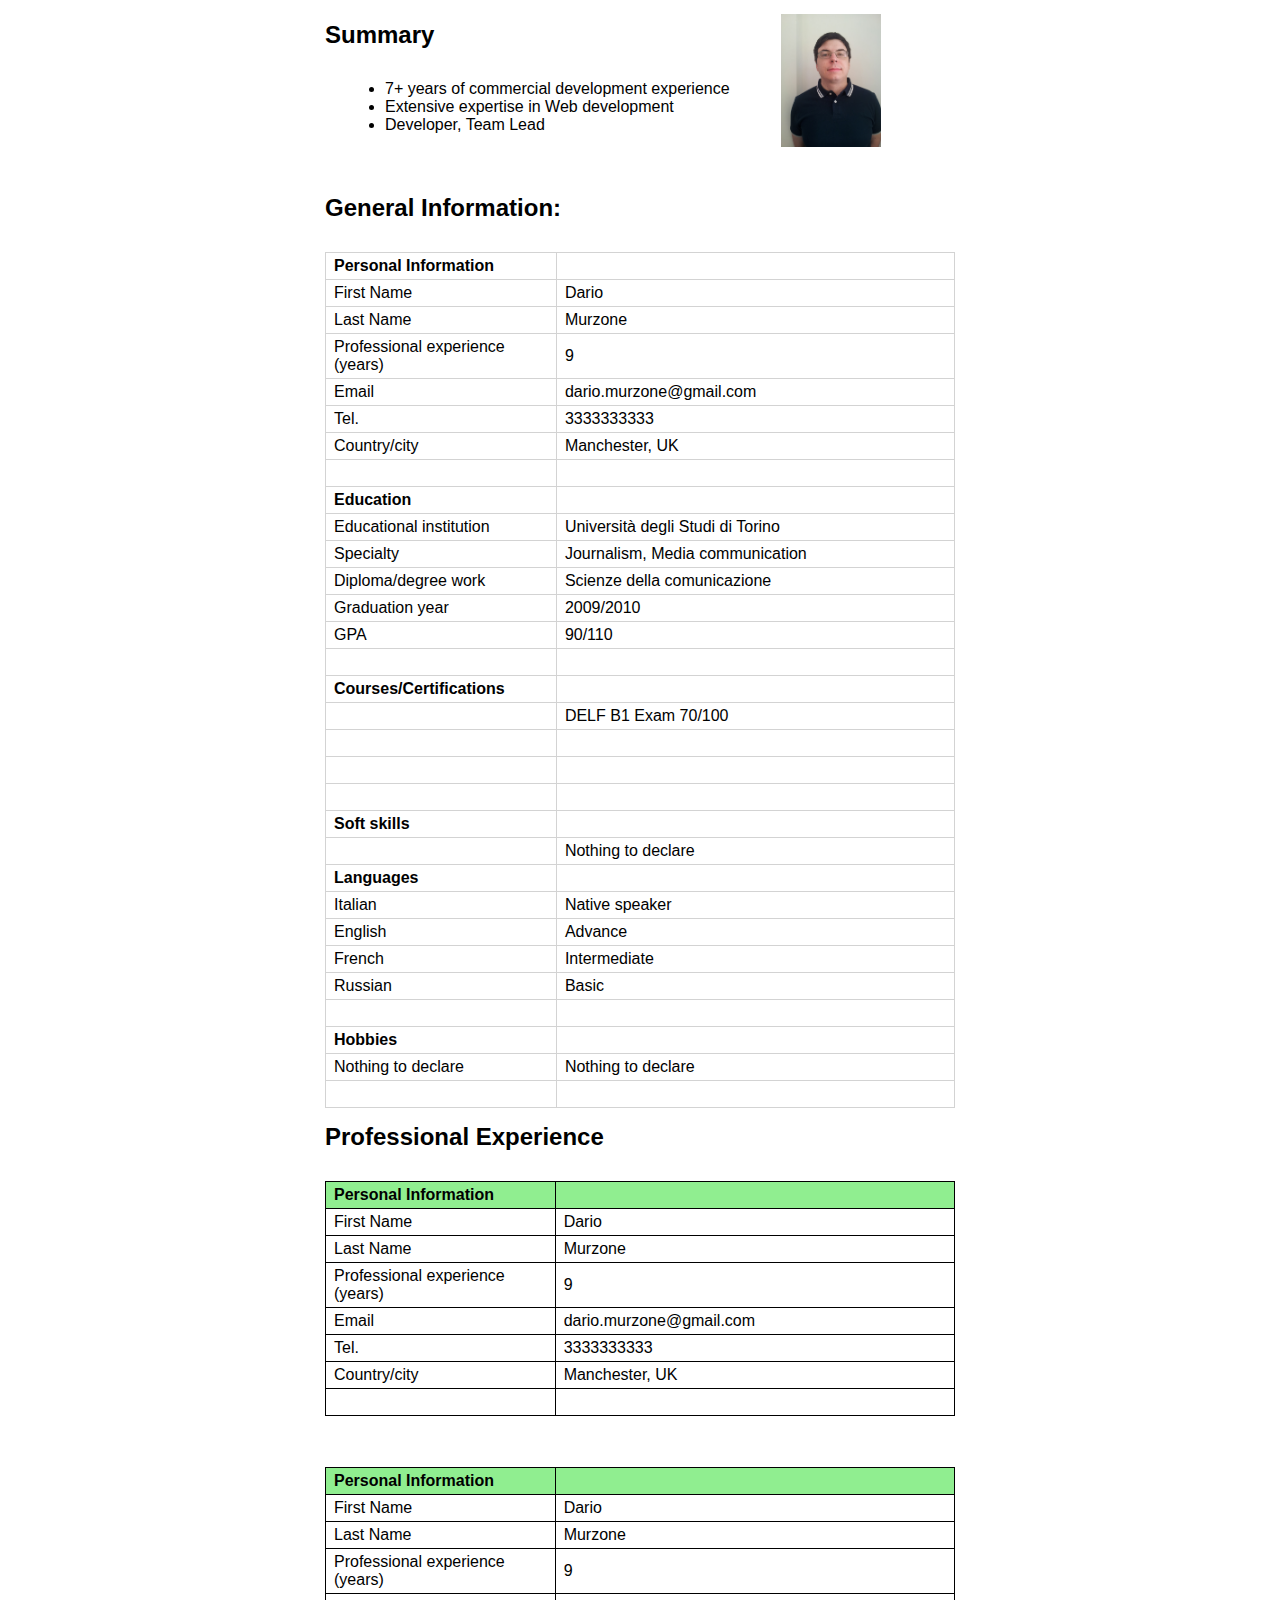
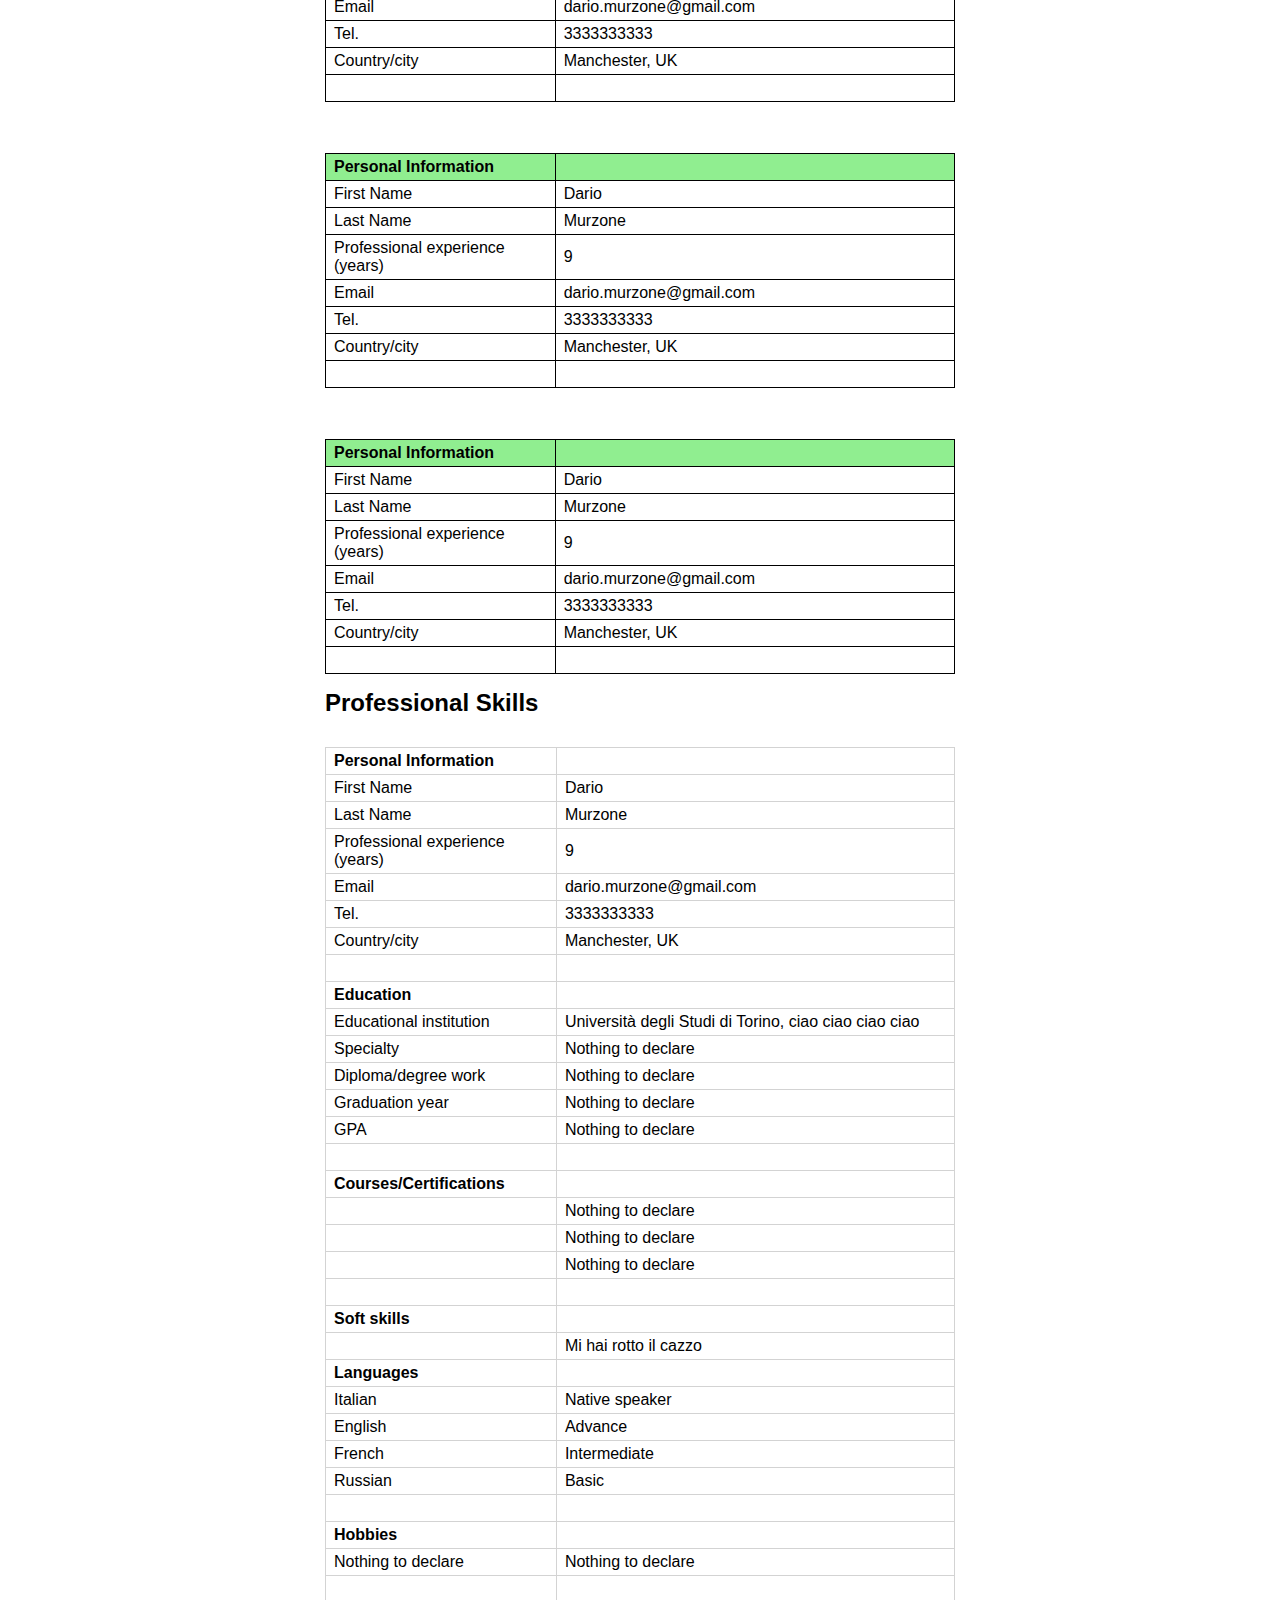
<file: Yura-project1_Dario/index.html>
<!DOCTYPE html>
<html>

<head>
	<meta charset="utf-8">
	<title>Dario | Cv Vitae</title>
	<link rel="stylesheet" href="css/normalize.css">
	<link href='http://fonts.googleapis.com/css?family=Open+Sans:400italic,700italic,400,700,800|Changa+One' rel='stylesheet' type='text/css'>
	<link rel="stylesheet" href="css/main.css">
	<!--- <link rel="stylesheet" href="css/responsive.css">  -->
	<meta name="viewport" content="width=device-width, initial-scale=1.0">
</head>

<body>
	<div id="wrapper">



		<div class="summarypos">
			<h2>Summary</h2></div>

		<span><ul>
	  <li>7+ years of commercial development experience</li>
	  <li>Extensive expertise in Web development</li>
	  <li>Developer, Team Lead</li>
	  </ul>
   
		</span>
		<img alt="Image" src="img/dario1.jpg">

		<div class="after-box">
			<h2>General Information:</h2>

			<table>
				<tbody>
					<tr>
						<td class="box_size1">
							<p class="p_layout"><b>Personal Information</b></p>
						</td>
						<td class="box_size2">
							<p class="p_layout"></p>
						</td>
					</tr>
					<tr>
						<td class="box_size1">
							<p class="p_layout">First Name</p>
						</td>
						<td class="box_size2">
							<p class="p_layout">Dario</p>
						</td>
					</tr>
					<tr>
						<td class="box_size1">
							<p class="p_layout">Last Name</p>
						</td>
						<td class="box_size2">
							<p class="p_layout">Murzone</p>
						</td>
					</tr>
					<tr>
						<td class="box_size1">
							<p class="p_layout">Professional experience (years)</p>
						</td>
						<td class="box_size2">
							<p class="p_layout">9</p>
						</td>
					</tr>
					<tr>
						<td class="box_size1">
							<p class="p_layout">Email</p>
						</td>
						<td class="box_size2">
							<p class="p_layout">dario.murzone@gmail.com</p>
						</td>
					</tr>
					<tr>
						<td class="box_size1">
							<p class="p_layout">Tel.</p>
						</td>
						<td class="box_size2">
							<p class="p_layout">3333333333</p>
						</td>
					</tr>
					<tr>
						<td class="box_size1">
							<p class="p_layout">Country/city</p>
						</td>
						<td class="box_size2">
							<p class="p_layout">Manchester, UK</p>
						</td>
					</tr>
					<tr>
						<td class="box_size1">
							<p class="p_layout">&nbsp;</p>
						</td>
						<td class="box_size2">
							<p class="p_layout">&nbsp;</p>
						</td>
					</tr>
					<tr>
						<td class="box_size1">
							<p class="p_layout"><b>Education</b></p>
						</td>
						<td class="box_size2">
							<p class="p_layout">&nbsp;</p>
						</td>
					</tr>
					<tr>
						<td class="box_size1">
							<p class="p_layout">Educational institution</p>
						</td>
						<td class="box_size2">
							<p class="p_layout">Universit&agrave; degli Studi di Torino</p>
						</td>
					</tr>

					<tr>
						<td class="box_size1">
							<p class="p_layout">Specialty</p>
						</td>
						<td class="box_size2">
							<p class="p_layout">Journalism, Media communication</p>
						</td>
					</tr>
					<tr>
						<td class="box_size1">
							<p class="p_layout">Diploma/degree work</p>
						</td>
						<td class="box_size2">
							<p class="p_layout">Scienze della comunicazione</p>
						</td>
					</tr>
					<tr>
						<td class="box_size1">
							<p class="p_layout">Graduation year</p>
						</td>
						<td class="box_size2">
							<p class="p_layout">2009/2010</p>
						</td>
					</tr>
					<tr>
						<td class="box_size1">
							<p class="p_layout">GPA</p>
						</td>
						<td class="box_size2">
							<p class="p_layout">90/110</p>
						</td>
					</tr>
					<tr>
						<td class="box_size1">
							<p class="p_layout">&nbsp;</p>
						</td>
						<td class="box_size2">
							<p class="p_layout">&nbsp;</p>
						</td>
					</tr>
					<tr>
						<td class="box_size1">
							<p class="p_layout"><b>Courses/Certifications</b></p>
						</td>
						<td class="box_size2">
							<p class="p_layout">&nbsp;</p>
						</td>
					</tr>
					<tr>
						<td class="box_size1">
							<p class="p_layout">&nbsp;</p>
						</td>
						<td class="box_size2">
							<p class="p_layout">DELF B1 Exam 70/100</p>
						</td>
					</tr>
					<tr>
						<td class="box_size1">
							<p class="p_layout">&nbsp;</p>
						</td>
						<td class="box_size2">
							<p class="p_layout">&nbsp;</p>
						</td>
					</tr>
					<tr>
						<td class="box_size1">
							<p class="p_layout">&nbsp;</p>
						</td>
						<td class="box_size2">
							<p class="p_layout">&nbsp;</p>
						</td>
					</tr>
					<tr>
						<td class="box_size1">
							<p class="p_layout">&nbsp;</p>
						</td>
						<td class="box_size2">
							<p class="p_layout">&nbsp;</p>
						</td>
					</tr>
					<tr>
						<td class="box_size1">
							<p class="p_layout"><b>Soft skills</b></p>
						</td>
						<td class="box_size2">
							<p class="p_layout">&nbsp;</p>
						</td>
					</tr>
					<tr>
						<td class="box_size1">
							<p class="p_layout">&nbsp;</p>
						</td>
						<td class="box_size2">
							<p class="p_layout">Nothing to declare</p>
						</td>
					</tr>
					<tr>
						<td class="box_size1">
							<p class="p_layout"><b>Languages</b></p>
						</td>
						<td class="box_size2">
							<p class="p_layout">&nbsp;</p>
						</td>
					</tr>
					<tr>
						<td class="box_size1">
							<p class="p_layout">Italian</p>
						</td>
						<td class="box_size2">
							<p class="p_layout">Native speaker</p>
						</td>
					</tr>
					<tr>
						<td class="box_size1">
							<p class="p_layout">English</p>
						</td>
						<td class="box_size2">
							<p class="p_layout">Advance</p>
						</td>
					</tr>
					<tr>
						<td class="box_size1">
							<p class="p_layout">French</p>
						</td>
						<td class="box_size2">
							<p class="p_layout">Intermediate</p>
						</td>
					</tr>
					<tr>
						<td class="box_size1">
							<p class="p_layout">Russian</p>
						</td>
						<td class="box_size2">
							<p class="p_layout">Basic</p>
						</td>
					</tr>
					<tr>
						<td class="box_size1">
							<p class="p_layout">&nbsp;</p>
						</td>
						<td class="box_size2">
							<p class="p_layout">&nbsp;</p>
						</td>
					</tr>
					<tr>
						<td class="box_size1">
							<p class="p_layout"><b>Hobbies</b></p>
						</td>
						<td class="box_size2">
							<p class="p_layout">&nbsp;</p>
						</td>
					</tr>
					<tr>
						<td class="box_size1">
							<p class="p_layout">Nothing to declare</p>
						</td>
						<td class="box_size2">
							<p class="p_layout">Nothing to declare</p>
						</td>
					</tr>
					<tr>
						<td class="box_size1">
							<p class="p_layout">&nbsp;</p>
						</td>
						<td class="box_size2">
							<p class="p_layout">&nbsp;</p>
						</td>
					</tr>
				</tbody>

			</table>

			<div>
				<h2>Professional Experience</h2></div>


			<table class="Experience_table">
				<tbody class="Experience_table">
					<tr>
						<td class="box_size1 colour_cell1 Experience_table">
							<p class="p_layout"><b>Personal Information</b></p>
						</td>
						<td class="box_size2 colour_cell1 Experience_table">
							<p class="p_layout"></p>
						</td>
					</tr>
					<tr>
						<td class="box_size1 Experience_table">
							<p class="p_layout">First Name</p>
						</td>
						<td class="box_size2 Experience_table">
							<p class="p_layout">Dario</p>
						</td>
					</tr>
					<tr>
						<td class="box_size1 Experience_table">
							<p class="p_layout">Last Name</p>
						</td>
						<td class="box_size2 Experience_table">
							<p class="p_layout">Murzone</p>
						</td>
					</tr>
					<tr>
						<td class="box_size1 Experience_table">
							<p class="p_layout">Professional experience (years)</p>
						</td>
						<td class="box_size2 Experience_table">
							<p class="p_layout">9</p>
						</td>
					</tr>
					<tr>
						<td class="box_size1 Experience_table">
							<p class="p_layout">Email</p>
						</td>
						<td class="box_size2 Experience_table">
							<p class="p_layout">dario.murzone@gmail.com</p>
						</td>
					</tr>
					<tr>
						<td class="box_size1 Experience_table">
							<p class="p_layout">Tel.</p>
						</td>
						<td class="box_size2 Experience_table">
							<p class="p_layout">3333333333</p>
						</td>
					</tr>
					<tr>
						<td class="box_size1 Experience_table">
							<p class="p_layout">Country/city</p>
						</td>
						<td class="box_size2 Experience_table">
							<p class="p_layout">Manchester, UK</p>
						</td>
					</tr>
					<tr>
						<td class="box_size1 Experience_table">
							<p class="p_layout">&nbsp;</p>
						</td>
						<td class="box_size2 Experience_table">
							<p class="p_layout">&nbsp;</p>
						</td>
					</tr>

				</tbody>
			</table>
			<p class="p_layout">&nbsp;</p>
			<table class="Experience_table">
				<tbody class="Experience_table">
					<tr>
						<td class="box_size1 colour_cell1 Experience_table">
							<p class="p_layout"><b>Personal Information</b></p>
						</td>
						<td class="box_size2 colour_cell1 Experience_table">
							<p class="p_layout"></p>
						</td>
					</tr>
					<tr>
						<td class="box_size1 Experience_table">
							<p class="p_layout">First Name</p>
						</td>
						<td class="box_size2 Experience_table">
							<p class="p_layout">Dario</p>
						</td>
					</tr>
					<tr>
						<td class="box_size1 Experience_table">
							<p class="p_layout">Last Name</p>
						</td>
						<td class="box_size2 Experience_table">
							<p class="p_layout">Murzone</p>
						</td>
					</tr>
					<tr>
						<td class="box_size1 Experience_table">
							<p class="p_layout">Professional experience (years)</p>
						</td>
						<td class="box_size2 Experience_table">
							<p class="p_layout">9</p>
						</td>
					</tr>
					<tr>
						<td class="box_size1 Experience_table">
							<p class="p_layout">Email</p>
						</td>
						<td class="box_size2 Experience_table">
							<p class="p_layout">dario.murzone@gmail.com</p>
						</td>
					</tr>
					<tr>
						<td class="box_size1 Experience_table">
							<p class="p_layout">Tel.</p>
						</td>
						<td class="box_size2 Experience_table">
							<p class="p_layout">3333333333</p>
						</td>
					</tr>
					<tr>
						<td class="box_size1 Experience_table">
							<p class="p_layout">Country/city</p>
						</td>
						<td class="box_size2 Experience_table">
							<p class="p_layout">Manchester, UK</p>
						</td>
					</tr>
					<tr>
						<td class="box_size1 Experience_table">
							<p class="p_layout">&nbsp;</p>
						</td>
						<td class="box_size2 Experience_table">
							<p class="p_layout">&nbsp;</p>
						</td>
					</tr>

				</tbody>
			</table>

			<p class="p_layout_space">&nbsp;</p>

			<table class="Experience_table">
				<tbody class="Experience_table">
					<tr>
						<td class="box_size1 colour_cell1 Experience_table">
							<p class="p_layout"><b>Personal Information</b></p>
						</td>
						<td class="box_size2 colour_cell1 Experience_table">
							<p class="p_layout"></p>
						</td>
					</tr>
					<tr>
						<td class="box_size1 Experience_table">
							<p class="p_layout">First Name</p>
						</td>
						<td class="box_size2 Experience_table">
							<p class="p_layout">Dario</p>
						</td>
					</tr>
					<tr>
						<td class="box_size1 Experience_table">
							<p class="p_layout">Last Name</p>
						</td>
						<td class="box_size2 Experience_table">
							<p class="p_layout">Murzone</p>
						</td>
					</tr>
					<tr>
						<td class="box_size1 Experience_table">
							<p class="p_layout">Professional experience (years)</p>
						</td>
						<td class="box_size2 Experience_table">
							<p class="p_layout">9</p>
						</td>
					</tr>
					<tr>
						<td class="box_size1 Experience_table">
							<p class="p_layout">Email</p>
						</td>
						<td class="box_size2 Experience_table">
							<p class="p_layout">dario.murzone@gmail.com</p>
						</td>
					</tr>
					<tr>
						<td class="box_size1 Experience_table">
							<p class="p_layout">Tel.</p>
						</td>
						<td class="box_size2 Experience_table">
							<p class="p_layout">3333333333</p>
						</td>
					</tr>
					<tr>
						<td class="box_size1 Experience_table">
							<p class="p_layout">Country/city</p>
						</td>
						<td class="box_size2 Experience_table">
							<p class="p_layout">Manchester, UK</p>
						</td>
					</tr>
					<tr>
						<td class="box_size1 Experience_table">
							<p class="p_layout">&nbsp;</p>
						</td>
						<td class="box_size2 Experience_table">
							<p class="p_layout">&nbsp;</p>
						</td>
					</tr>

				</tbody>
			</table>

			<p class="p_layout">&nbsp;</p>

			<table class="Experience_table">
				<tbody class="Experience_table">
					<tr>
						<td class="box_size1 colour_cell1 Experience_table">
							<p class="p_layout"><b>Personal Information</b></p>
						</td>
						<td class="box_size2 colour_cell1 Experience_table">
							<p class="p_layout"></p>
						</td>
					</tr>
					<tr>
						<td class="box_size1 Experience_table">
							<p class="p_layout">First Name</p>
						</td>
						<td class="box_size2 Experience_table">
							<p class="p_layout">Dario</p>
						</td>
					</tr>
					<tr>
						<td class="box_size1 Experience_table">
							<p class="p_layout">Last Name</p>
						</td>
						<td class="box_size2 Experience_table">
							<p class="p_layout">Murzone</p>
						</td>
					</tr>
					<tr>
						<td class="box_size1 Experience_table">
							<p class="p_layout">Professional experience (years)</p>
						</td>
						<td class="box_size2 Experience_table">
							<p class="p_layout">9</p>
						</td>
					</tr>
					<tr>
						<td class="box_size1 Experience_table">
							<p class="p_layout">Email</p>
						</td>
						<td class="box_size2 Experience_table">
							<p class="p_layout">dario.murzone@gmail.com</p>
						</td>
					</tr>
					<tr>
						<td class="box_size1 Experience_table">
							<p class="p_layout">Tel.</p>
						</td>
						<td class="box_size2 Experience_table">
							<p class="p_layout">3333333333</p>
						</td>
					</tr>
					<tr>
						<td class="box_size1 Experience_table">
							<p class="p_layout">Country/city</p>
						</td>
						<td class="box_size2 Experience_table">
							<p class="p_layout">Manchester, UK</p>
						</td>
					</tr>
					<tr>
						<td class="box_size1 Experience_table">
							<p class="p_layout">&nbsp;</p>
						</td>
						<td class="box_size2 Experience_table">
							<p class="p_layout">&nbsp;</p>
						</td>
					</tr>

				</tbody>
			</table>


			<div>
				<h2>Professional Skills</h2></div>


			<table>
				<tbody>
					<tr>
						<td class="box_size1">
							<p class="p_layout"><b>Personal Information</b></p>
						</td>
						<td class="box_size2">
							<p class="p_layout"></p>
						</td>
					</tr>
					<tr>
						<td class="box_size1">
							<p class="p_layout">First Name</p>
						</td>
						<td class="box_size2">
							<p class="p_layout">Dario</p>
						</td>
					</tr>
					<tr>
						<td class="box_size1">
							<p class="p_layout">Last Name</p>
						</td>
						<td class="box_size2">
							<p class="p_layout">Murzone</p>
						</td>
					</tr>
					<tr>
						<td class="box_size1">
							<p class="p_layout">Professional experience (years)</p>
						</td>
						<td class="box_size2">
							<p class="p_layout">9</p>
						</td>
					</tr>
					<tr>
						<td class="box_size1">
							<p class="p_layout">Email</p>
						</td>
						<td class="box_size2">
							<p class="p_layout">dario.murzone@gmail.com</p>
						</td>
					</tr>
					<tr>
						<td class="box_size1">
							<p class="p_layout">Tel.</p>
						</td>
						<td class="box_size2">
							<p class="p_layout">3333333333</p>
						</td>
					</tr>
					<tr>
						<td class="box_size1">
							<p class="p_layout">Country/city</p>
						</td>
						<td class="box_size2">
							<p class="p_layout">Manchester, UK</p>
						</td>
					</tr>
					<tr>
						<td class="box_size1">
							<p class="p_layout">&nbsp;</p>
						</td>
						<td class="box_size2">
							<p class="p_layout">&nbsp;</p>
						</td>
					</tr>
					<tr>
						<td class="box_size1">
							<p class="p_layout"><b>Education</b></p>
						</td>
						<td class="box_size2">
							<p class="p_layout">&nbsp;</p>
						</td>
					</tr>
					<tr>
						<td class="box_size1">
							<p class="p_layout">Educational institution</p>
						</td>
						<td class="box_size2">
							<p class="p_layout">Universit&agrave; degli Studi di Torino, ciao ciao ciao ciao</p>
						</td>
					</tr>

					<tr>
						<td class="box_size1">
							<p class="p_layout">Specialty</p>
						</td>
						<td class="box_size2">
							<p class="p_layout">Nothing to declare</p>
						</td>
					</tr>
					<tr>
						<td class="box_size1">
							<p class="p_layout">Diploma/degree work</p>
						</td>
						<td class="box_size2">
							<p class="p_layout">Nothing to declare</p>
						</td>
					</tr>
					<tr>
						<td class="box_size1">
							<p class="p_layout">Graduation year</p>
						</td>
						<td class="box_size2">
							<p class="p_layout">Nothing to declare</p>
						</td>
					</tr>
					<tr>
						<td class="box_size1">
							<p class="p_layout">GPA</p>
						</td>
						<td class="box_size2">
							<p class="p_layout">Nothing to declare</p>
						</td>
					</tr>
					<tr>
						<td class="box_size1">
							<p class="p_layout">&nbsp;</p>
						</td>
						<td class="box_size2">
							<p class="p_layout">&nbsp;</p>
						</td>
					</tr>
					<tr>
						<td class="box_size1">
							<p class="p_layout"><b>Courses/Certifications</b></p>
						</td>
						<td class="box_size2">
							<p class="p_layout">&nbsp;</p>
						</td>
					</tr>
					<tr>
						<td class="box_size1">
							<p class="p_layout">&nbsp;</p>
						</td>
						<td class="box_size2">
							<p class="p_layout">Nothing to declare</p>
						</td>
					</tr>
					<tr>
						<td class="box_size1">
							<p class="p_layout">&nbsp;</p>
						</td>
						<td class="box_size2">
							<p class="p_layout">Nothing to declare</p>
						</td>
					</tr>
					<tr>
						<td class="box_size1">
							<p class="p_layout">&nbsp;</p>
						</td>
						<td class="box_size2">
							<p class="p_layout">Nothing to declare</p>
						</td>
					</tr>
					<tr>
						<td class="box_size1">
							<p class="p_layout">&nbsp;</p>
						</td>
						<td class="box_size2">
							<p class="p_layout">&nbsp;</p>
						</td>
					</tr>
					<tr>
						<td class="box_size1">
							<p class="p_layout"><b>Soft skills</b></p>
						</td>
						<td class="box_size2">
							<p class="p_layout">&nbsp;</p>
						</td>
					</tr>
					<tr>
						<td class="box_size1">
							<p class="p_layout">&nbsp;</p>
						</td>
						<td class="box_size2">
							<p class="p_layout">Mi hai rotto il cazzo</p>
						</td>
					</tr>
					<tr>
						<td class="box_size1">
							<p class="p_layout"><b>Languages</b></p>
						</td>
						<td class="box_size2">
							<p class="p_layout">&nbsp;</p>
						</td>
					</tr>
					<tr>
						<td class="box_size1">
							<p class="p_layout">Italian</p>
						</td>
						<td class="box_size2">
							<p class="p_layout">Native speaker</p>
						</td>
					</tr>
					<tr>
						<td class="box_size1">
							<p class="p_layout">English</p>
						</td>
						<td class="box_size2">
							<p class="p_layout">Advance</p>
						</td>
					</tr>
					<tr>
						<td class="box_size1">
							<p class="p_layout">French</p>
						</td>
						<td class="box_size2">
							<p class="p_layout">Intermediate</p>
						</td>
					</tr>
					<tr>
						<td class="box_size1">
							<p class="p_layout">Russian</p>
						</td>
						<td class="box_size2">
							<p class="p_layout">Basic</p>
						</td>
					</tr>
					<tr>
						<td class="box_size1">
							<p class="p_layout">&nbsp;</p>
						</td>
						<td class="box_size2">
							<p class="p_layout">&nbsp;</p>
						</td>
					</tr>
					<tr>
						<td class="box_size1">
							<p class="p_layout"><b>Hobbies</b></p>
						</td>
						<td class="box_size2">
							<p class="p_layout">&nbsp;</p>
						</td>
					</tr>
					<tr>
						<td class="box_size1">
							<p class="p_layout">Nothing to declare</p>
						</td>
						<td class="box_size2">
							<p class="p_layout">Nothing to declare</p>
						</td>
					</tr>
					<tr>
						<td class="box_size1">
							<p class="p_layout">&nbsp;</p>
						</td>
						<td class="box_size2">
							<p class="p_layout">&nbsp;</p>
						</td>
					</tr>
				</tbody>

			</table>





		</div>
</body>


</html>
</file>
<file: Yura-project1_Dario/css/main.css>
/*Basic elements*/






h2 {
	
	margin-top:    15px;
	margin-bottom: 15px;
	
}


h1 {
 position: absolute;
 top: 20%;
 left: 40%;
}


ul {
	float:left;
	margin-left: 20px;
	margin-bottom: 60px;
	
	
}

.summarypos  {
	
  position: relative;
	
}

/*image_position {
	
	
	positon: relative;
	left: 200px;
	
  }  */
 
img {      

 width: 100px; 
	
  position: absolute;
  left: 61%;
  top: 1.5%;
 

}


#wrapper{

max-width: 630px;
margin: 0 auto;
padding: 0.5%;


}


/*Body elements*/

.after-box {
	
	clear: left;
	
	
}


table, th, td {
    border: 1px solid lightgrey; 
   border-collapse: collapse;
	margin-top: 30px;
	text-align: left;
}

.Experience_table {

border: 1px solid black;

}

	
.box_size1 {
	
  width: 229px;	
  hight: 26px;

}

.box_size2 {
	
  width: 400px;	
  hight: 26px;
}

.colour_cell1 {
	
	background-color: lightgreen;
	
}

.p_layout {
	
	margin-top: 3px;
	margin-left: 7px;
	margin-right: 7px;
	margin-bottom: 3px;
	
	
}

.p_layout_space {
	
	border-top: 5px;
	
	margin-top: 3px;
	margin-left: 7px;
	margin-right: 7px;
	margin-bottom: 3px;
	
	
}
</file>
